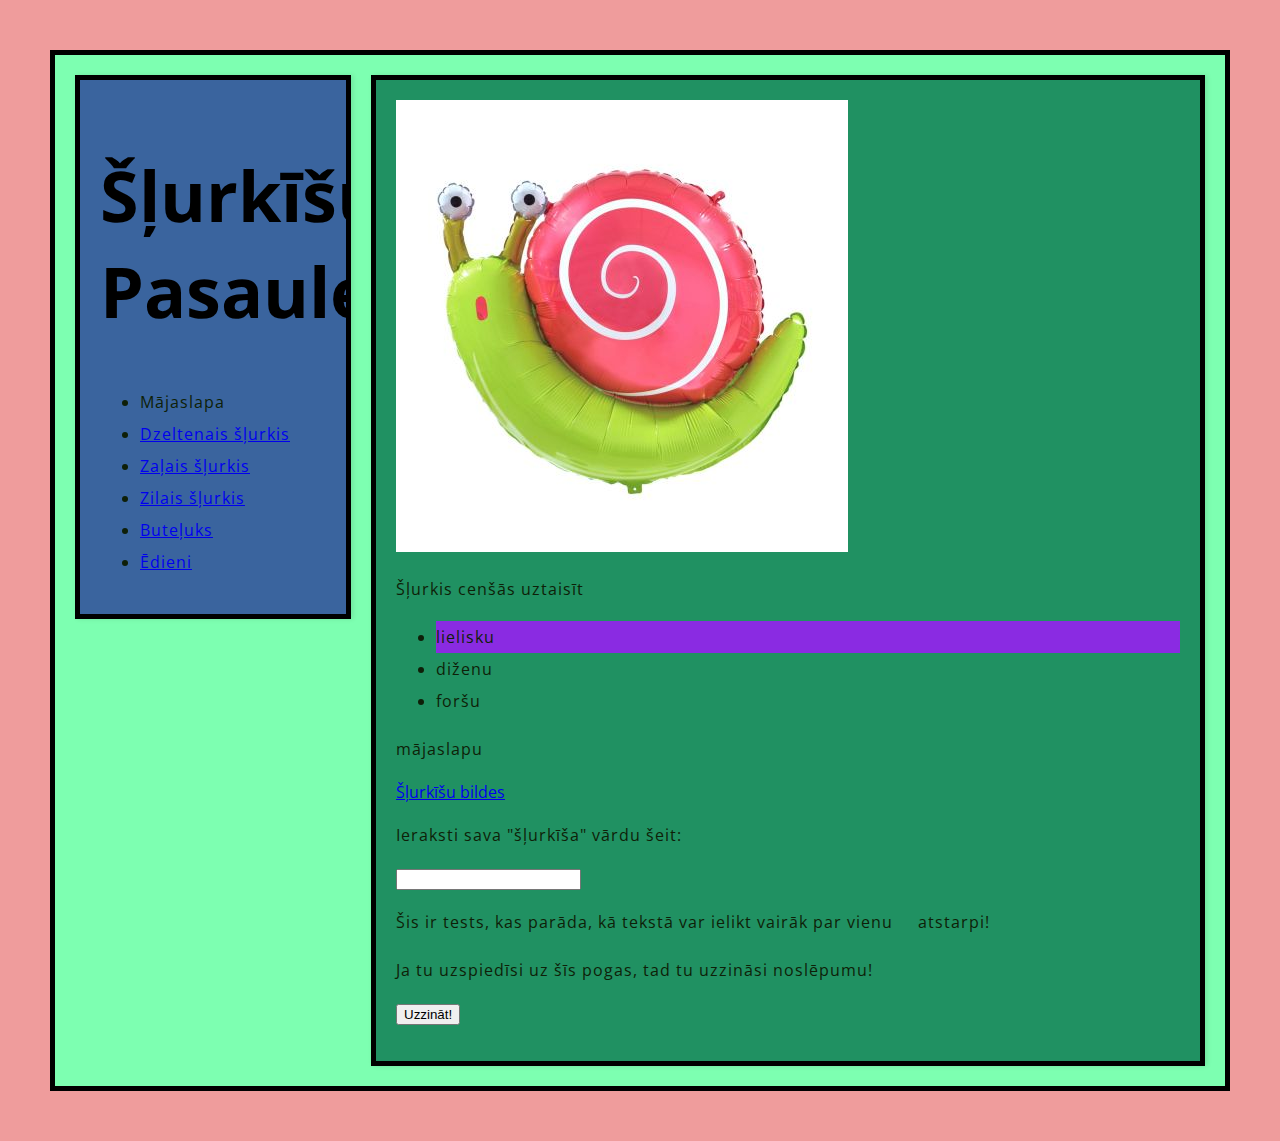
<file: index.html>
<!doctype html>
<html lang="en-US">
  <head>
    <meta charset="utf-8" />
    <meta name="viewport" content="width=device-width" />
    <link rel="icon" href="favicon.ico" type="image/x-icon" />
    <link href="styles/style.css" rel="stylesheet" />
    <link href="https://fonts.googleapis.com/css2?family=Open+Sans:ital,wght@0,300..800;1,300..800&display=swap" rel="stylesheet">
    <meta name="Author" content="Edgars Mednieks" />
    <meta name="Description" content="Šī mājaslapa ir paredzēta, lai tu varētu uzzināt visu iespējamo par šļurkīšiem" />
    <title>Šļurkīšu Pasaules Vietne</title>
  </head>
  <body>
    <nav>
      <h1>Šļurkīšu Pasaule</h1>
      <ul>
        <li>Mājaslapa</li>
        <li><a href="yellow.html">Dzeltenais šļurkis</a></li>
        <li><a href="green.html">Zaļais šļurkis</a></li>
        <li><a href="blue.html">Zilais šļurkis</a></li>
        <li><a href="3Dtest.html">Buteļuks</a></li>
        <li><a href="foods.html">Ēdieni</a></li>
      </ul>
    </nav>
 
    <main>
      <img src="images/gliemis.jpg" alt="Šļurkšļurk" />
      <p>Šļurkis cenšās uztaisīt</p>
      <ul>
          <li class="ass">lielisku</li>
          <li>diženu</li>
          <li>foršu</li>
      </ul>
      <p>mājaslapu</p>
      <!--Šis ir komentārs par to, ka es taisu diženu šļurkīšu mājaslapu-->
      <a href="https://tinyurl.com/429pfj8f" title="Uzklikšķinot šeit tu redzēsi daudz šļurkīšu bildes iekš Google" target="_blank">Šļurkīšu bildes</a>
      <p>Ieraksti sava &quot;šļurkīša&quot; vārdu šeit:</p>
      <input type="text" />
      <p>Šis ir tests, kas parāda, kā tekstā var ielikt vairāk par vienu &nbsp;&nbsp;&nbsp;&nbsp;atstarpi!</p>
      <p>Ja tu uzspiedīsi uz šīs pogas, tad tu uzzināsi noslēpumu!</p>
      <button onClick="zivpele()">Uzzināt!</button>
      <p id="zivpele-text"></p>
    </main>

    <script src="scripts/zivpe.js"></script>

  </body>
</html>
</file>
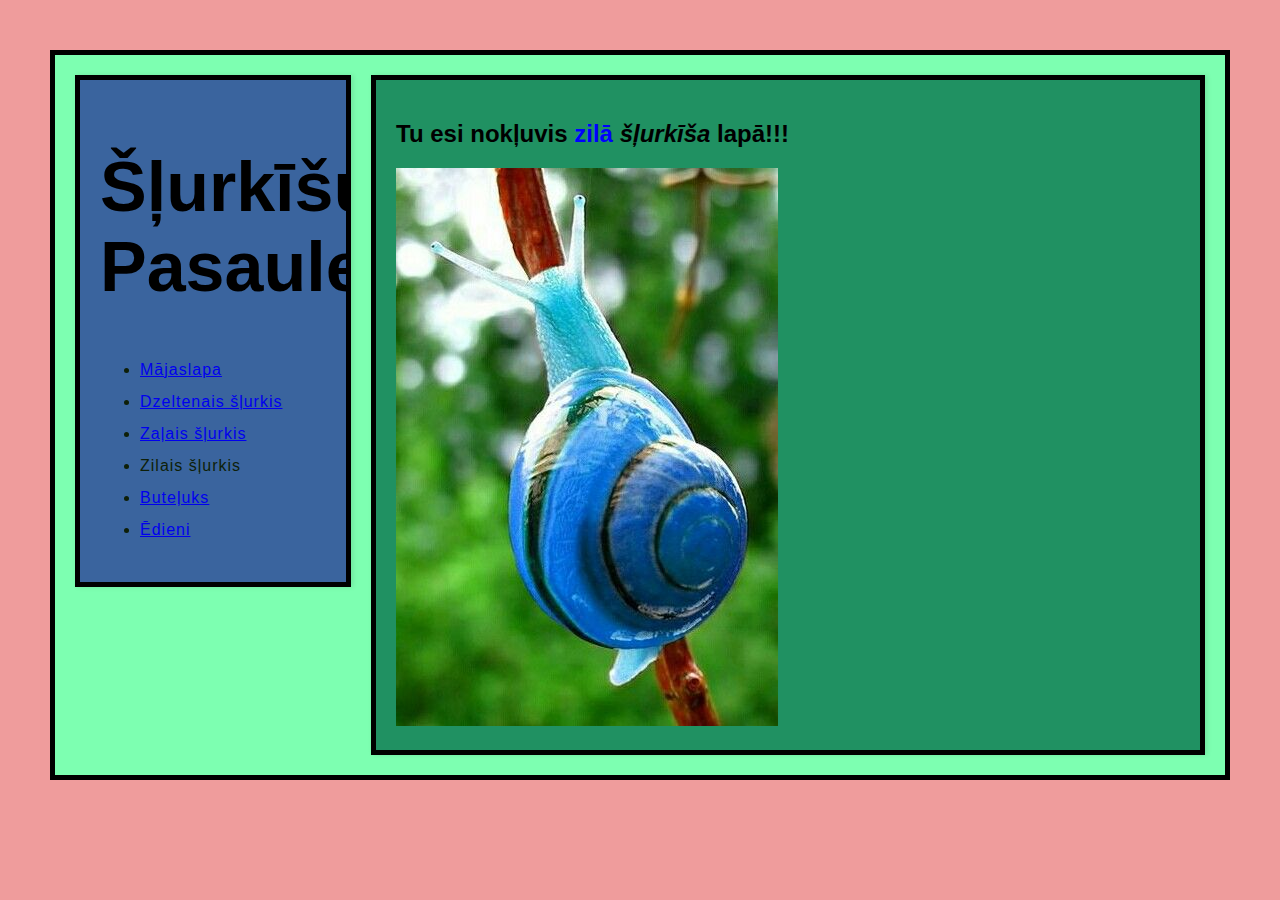
<file: blue.html>
<!doctype html>
<html lang="en-US">
    <head>
       <meta charset="utf-8"/>
       <meta name="viewport" content="width=device-width"/>
       <link rel="icon" href="favicon.ico" type="image/x-icon" />
       <link href="styles/style.css" rel="stylesheet" />
        <meta name="Author" content="Edgars Mednieks" />
        <meta name="Description" content="Šī mājaslapa ir paredzēta, lai tu varētu uzzināt visu iespējamo par šļurkīšiem" />
        <title>Zilā Šļurkīša lapa</title>
    </head>
    
    <body>
        <nav>
            <h1>Šļurkīšu Pasaule</h1>
            <ul>
                <li><a href="index.html">Mājaslapa</a></li>
                <li><a href="yellow.html">Dzeltenais šļurkis</a></li>
                <li><a href="green.html">Zaļais šļurkis</a></li>
                <li>Zilais šļurkis</li>
                <li><a href="3Dtest.html">Buteļuks</a></li>
                <li><a href="foods.html">Ēdieni</a></li>
            </ul>
        </nav>

        <main>
            <h2>Tu esi nokļuvis <strong id="zils">zilā</strong> <em>šļurkīša</em> lapā!!!</h2>
            <img src="images/blue.jpg" alt="zils gliemezis" />
        </main>
        
    </body>
</html>
</file>
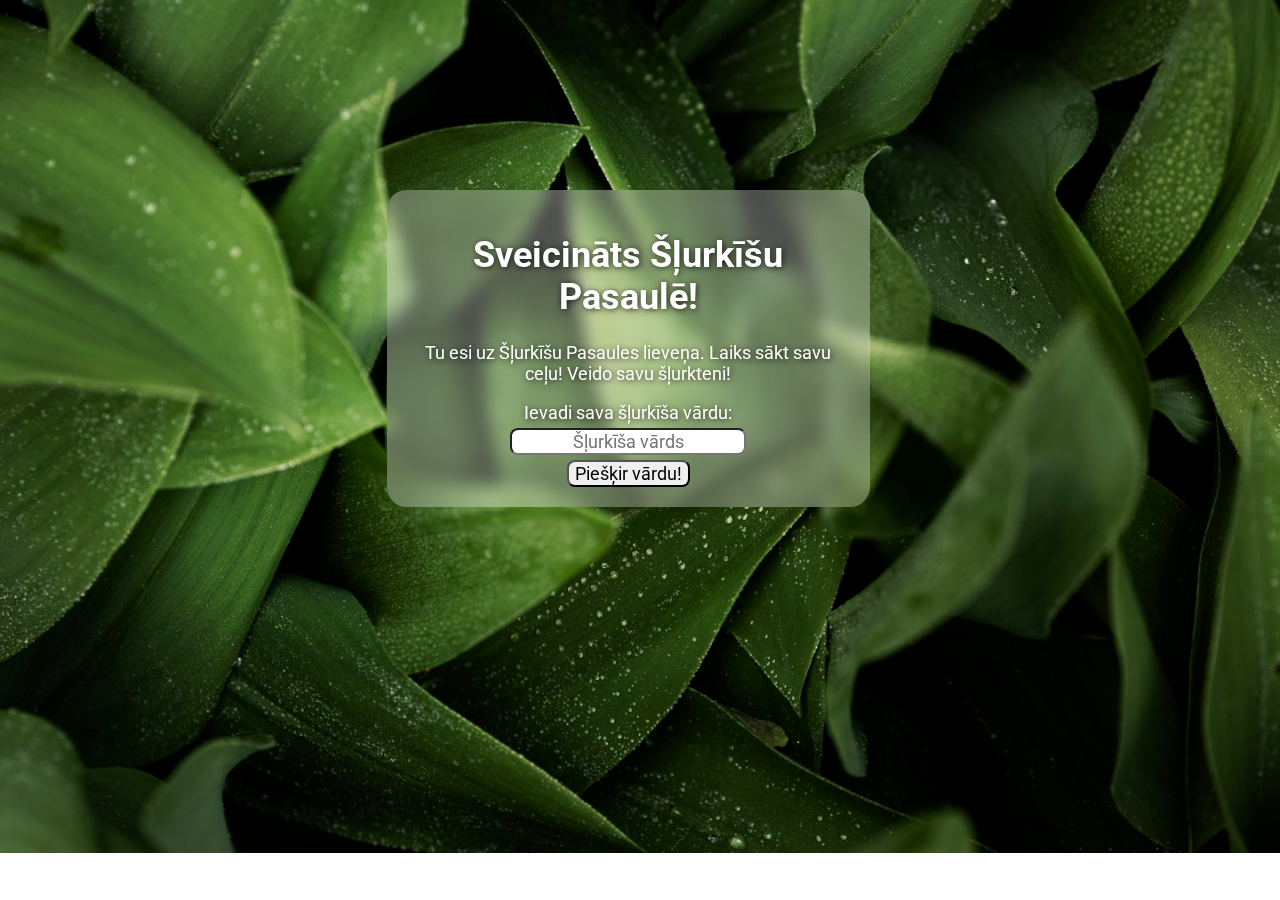
<file: enterSnailWorld.html>
<!DOCTYPE html>
<html lang="lv-LV">
    <head>
        <meta charset="utf-8">
        <link rel="icon" href="favicon.ico" type="image/x-icon">
        <meta name="viewport" content="width=device-width, initial-scale=1.0">
        <link rel="stylesheet" href="styles/enterSnailWorld.css">
        <link href="https://fonts.googleapis.com/css2?family=Roboto:ital,wght@0,100..900;1,100..900&display=swap" rel="stylesheet">
        <meta name="Author" content="Edgars Mednieks">
        <meta name="Description" content="Tu esi uz šļurkīšu pasaules lieveņa. Laiks sākt savu ceļu! Veido savu šļurkteni!">
        <title>Šļurkīšu Pasaule - Ieeja</title>
    </head>

    <body>
        <div class="snailCreation">
            <h1 id="welcome">Sveicināts Šļurkīšu Pasaulē!</h1>
            <p id="welcomeText">Tu esi uz Šļurkīšu Pasaules lieveņa. Laiks sākt savu ceļu! Veido savu šļurkteni!</p>
            <form action="snailSelection.html" method="GET" id="snailNameForm">
            <label class="snailText" for="snailName">Ievadi sava šļurkīša vārdu:</label>
            <br>
            <input type="text" name="snailName" id="snailName" placeholder="Šļurkīša vārds" required>
            <br>
            <input type="submit" id="submitName" value="Piešķir vārdu!">
            </form>
        </div>


    </body>
</html>
</file>
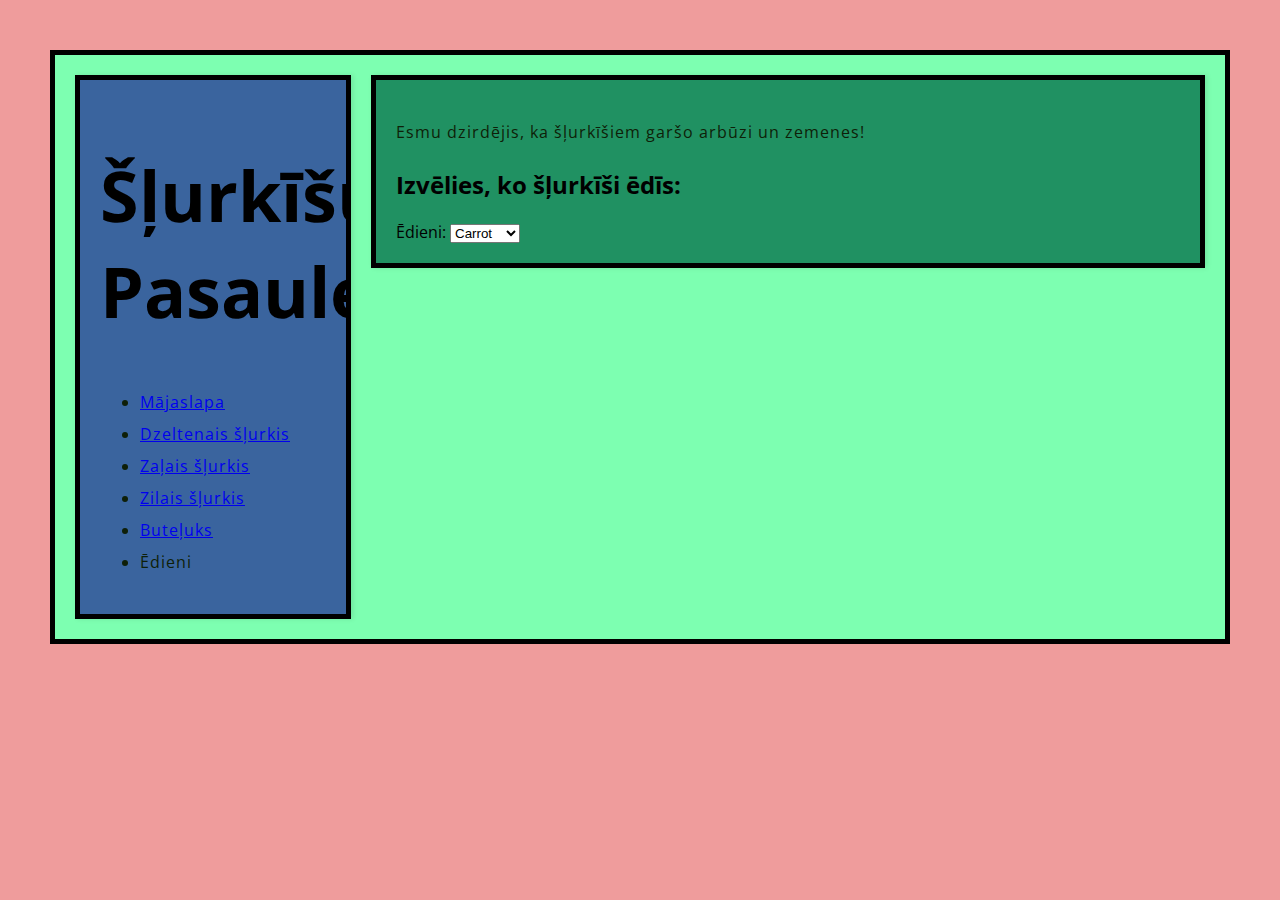
<file: foods.html>
<!DOCTYPE html>
<html lang="lv">
  <head>
    <meta charset ="UTF-8">
    <title>Ēdieni</title>
    <meta name="viewport" content="width=device-width" />
    <link rel="icon" href="favicon.ico" type="image/x-icon" />
    <link href="styles/style.css" rel="stylesheet" />
    <link href="https://fonts.googleapis.com/css2?family=Open+Sans:ital,wght@0,300..800;1,300..800&display=swap" rel="stylesheet">
    <meta name="Author" content="Edgars Mednieks" />
  </head>
    <body>
        <nav>
            <h1>Šļurkīšu Pasaule</h1>
            <ul>
                <li><a href="index.html">Mājaslapa</a></li>
                <li><a href="yellow.html">Dzeltenais šļurkis</a></li>
                <li><a href="green.html">Zaļais šļurkis</a></li>
                <li><a href="blue.html">Zilais šļurkis</a></li>
                <li><a href="3Dtest.html">Buteļuks</a></li>
                <li>Ēdieni</li>
            </ul>
        </nav>
        <main>
            <p>Esmu dzirdējis, ka šļurkīšiem garšo arbūzi un zemenes!</p>
            <h2>Izvēlies, ko šļurkīši ēdīs:</h2>
            <div class="food-choices">
                <label for="food-select">Ēdieni:</label>
                <select id="food-select">




                </select>
            </div>
        </main>
        <script src="scripts/dynamic-menu.js"></script>
    </body>
</html>
</file>
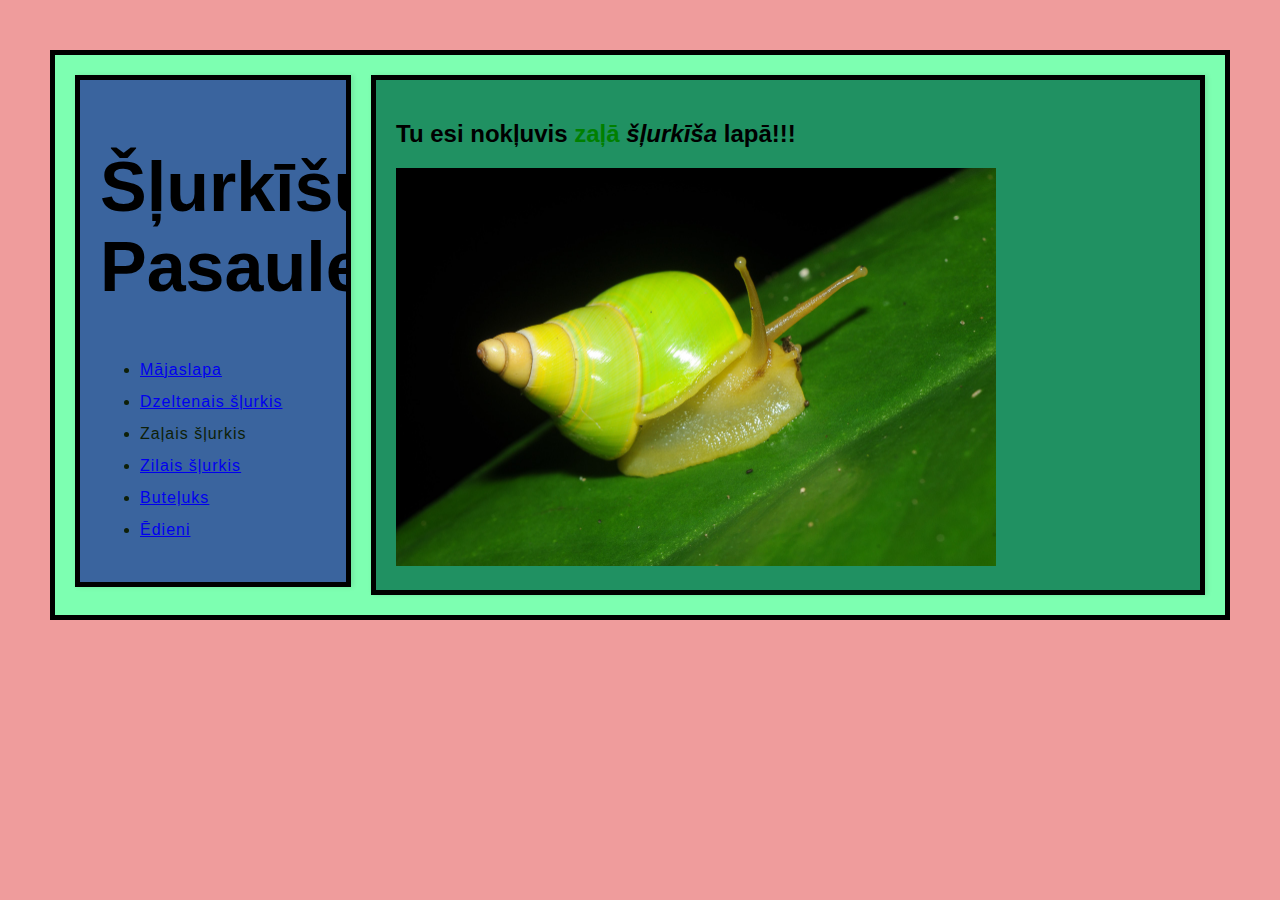
<file: green.html>
<!doctype html>
<html lang="en-US">
    <head>
       <meta charset="utf-8"/>
       <meta name="viewport" content="width=device-width"/>
       <link rel="icon" href="favicon.ico" type="image/x-icon" />
       <link href="styles/style.css" rel="stylesheet" />
        <meta name="Author" content="Edgars Mednieks" />
        <meta name="Description" content="Šī mājaslapa ir paredzēta, lai tu varētu uzzināt visu iespējamo par šļurkīšiem" />
        <title>Zaļā Šļurkīša lapa</title>
    </head>

    
    <body>

        <nav>
            <h1>Šļurkīšu Pasaule</h1>
            <ul>
                <li><a href="index.html">Mājaslapa</a></li>
                <li><a href="yellow.html">Dzeltenais šļurkis</a></li>
                <li>Zaļais šļurkis</li>
                <li><a href="blue.html">Zilais šļurkis</a></li>
                <li><a href="3Dtest.html">Buteļuks</a></li>
                <li><a href="foods.html">Ēdieni</a></li>
            </ul>
        </nav>

        <main>
            <h2>Tu esi nokļuvis <strong id="zaļš">zaļā</strong> <em>šļurkīša</em> lapā!!!</h2>
            <img src="images/green.jpg" alt="zaļš gliemezis" width="600" />
        </main>

    </body>
</html>
</file>
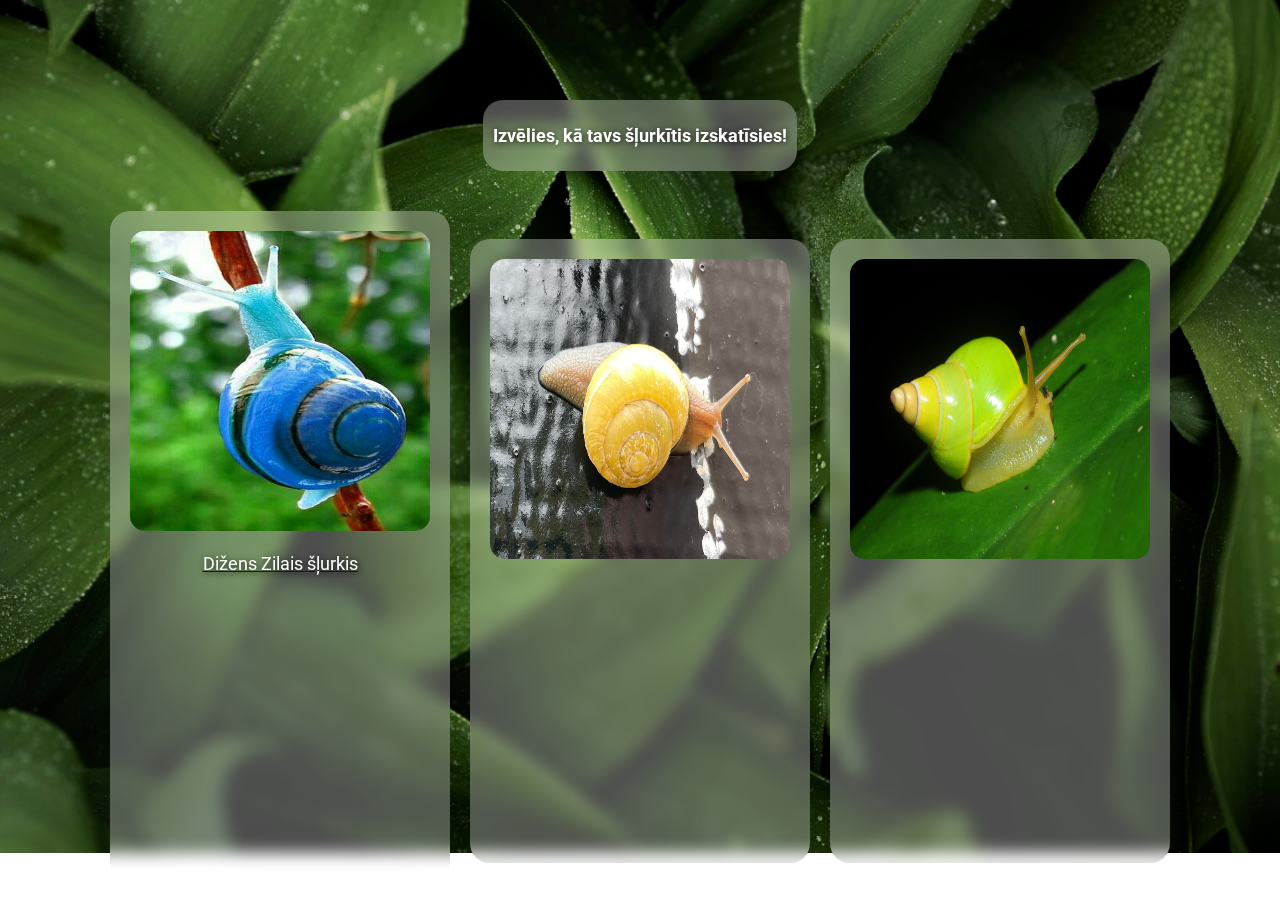
<file: snailSelection.html>
<!DOCTYPE html>
<html lang="lv-LV">
    <head>
        <meta charset="utf-8">
        <link rel="icon" href="favicon.ico" type="image/x-icon">
        <meta name="viewport" content="width=device-width, initial-scale=1.0">
        <link rel="stylesheet" href="styles/enterSnailWorld.css">
        <link href="https://fonts.googleapis.com/css2?family=Roboto:ital,wght@0,100..900;1,100..900&display=swap" rel="stylesheet">
        <meta name="Author" content="Edgars Mednieks">
        <meta name="Description" content="Tu esi uz šļurkīšu pasaules lieveņa. Laiks sākt savu ceļu! Veido savu šļurkteni!">
        <title>Šļurkīšu Pasaule - Šļurkīšu Izvēle</title>
    </head>

    <body>
        <div class="centerTitle">
        <div class="selectionTitle">
            <h2>Izvēlies, kā tavs šļurkītis <span id="snailNamed"></span> izskatīsies!</h2>
        </div>
        </div>
        <div class="snailTypes">
            <a href="blue.html" class="snaiLink">
            <div class="snail1">
                <img width="100" height="100" src="images/blue.jpg" alt="Zilais šļurkis" class="snailImage">
                <p>Dižens Zilais šļurkis</p>
            </div>
            </a>
            <div class="snail2">
                <img width="100" height="100" src="images/yellow.jpg" alt="Dzeltenais šļurkis" class="snailImage">
            </div>
            <div class="snail3">
                <img width="100" height="100" src="images/green.jpg" alt="Zaļais šļurkis" class="snailImage">
            </div>
        </div>
        <script src="scripts/snail-creation.js"></script>
    </body>

</html>
</file>
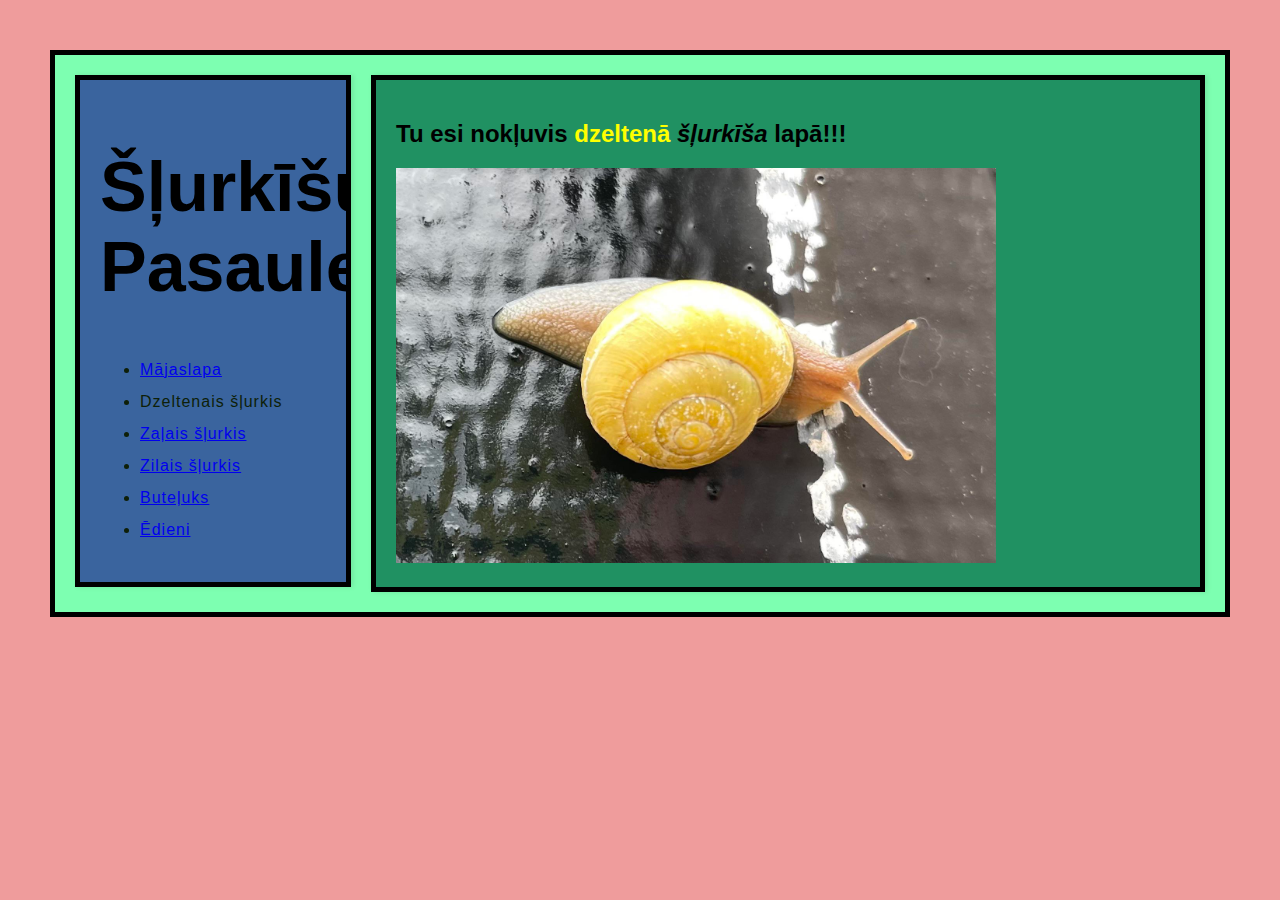
<file: yellow.html>
<!doctype html>
<html lang="en-US">
    <head>
       <meta charset="utf-8"/>
       <meta name="viewport" content="width=device-width"/>
       <link rel="icon" href="favicon.ico" type="image/x-icon" />
       <link href="styles/style.css" rel="stylesheet" />
        <meta name="Author" content="Edgars Mednieks" />
        <meta name="Description" content="Šī mājaslapa ir paredzēta, lai tu varētu uzzināt visu iespējamo par šļurkīšiem" />
        <title>Dzeltenā Šļurkīša lapa</title>
    </head>

    
    <body>

        <nav>
        <h1>Šļurkīšu Pasaule</h1>
            <ul>
                <li><a href="index.html">Mājaslapa</a></li>
                <li>Dzeltenais šļurkis</li>
                <li><a href="green.html">Zaļais šļurkis</a></li>
                <li><a href="blue.html">Zilais šļurkis</a></li>
                <li><a href="3Dtest.html">Buteļuks</a></li>
                <li><a href="foods.html">Ēdieni</a></li>
            </ul>
        </nav>

        <main>
            <h2>Tu esi nokļuvis <strong id="dzeltens">dzeltenā</strong> <em>šļurkīša</em> lapā!!!</h2>
            <img src="images/yellow.jpg" alt="dzeltens gliemezis" width="600" />
        </main>

    </body>
</html>
</file>
<file: styles/style.css>
html {
    font-family: "Open Sans", sans-serif; /* this should be the rest of the output you got from Google Fonts */
    background-color: rgb(239, 156, 156)
  }
  
  /*šis ir css komentārs*/
  
  body {
    display: flex;
    margin: 50px;
    background-color: #7dffb1;
    padding: 20px 20px 20px 20px;
    border: 5px solid black;
    gap: 20px;
  }

  nav {
    
    
    width: 20%;
    position: sticky;
    top: 0;
    align-self: flex-start;
    background-color: #3a649e;
    border: 5px solid black;
    padding: 20px;
    box-shadow: 2px 0 5px rgba(0, 0, 0, 0.1);
    overflow-y: auto; 
  }

  main {
    

    flex: 1;
    height: 100%;
    background-color: #209162;
    border: 5px solid black;
    padding: 20px;
    box-shadow: 2px 0 5px rgba(0, 0, 0, 0.1);
    overflow-y: auto; 
  }


p,
li {
    color: rgb(14, 31, 8);
    font-size: 16px;
    line-height: 2;
    letter-spacing: 1px;

}

h1{
  font-size: 70px;
  text-align: center;
}

#zaļš{
  color: green
}

#zils{
  color: blue
}

#dzeltens{
  color: yellow
}

.ass{
  background-color: blueviolet
}



/*Three.JS un R3F huiņa par kuru man pagaidām vēl ir 0 saprašana */

#three-container {
  position: relative;
  width: 100%;
  aspect-ratio: 4 / 3; /* or set a fixed height */
  background: #000; /* fallback bg */
}

canvas {
  display: block;
  width: 100%;
  height: 100%;
}

#loading-bar-container {
  position: absolute;
  top: 30px;
  left: 50%;
  transform: translateX(-50%);
  width: 300px;
  height: 20px;
  background: #ccc;
  border-radius: 10px;
  overflow: hidden;
  z-index: 10;
  font-family: sans-serif;
  text-align: center;
}

#loading-bar {
  width: 0%;
  height: 100%;
  background: #00c776;
  transition: width 0.3s ease;
}

#loading-text {
  position: absolute;
  width: 100%;
  top: 0;
  line-height: 20px;
  font-size: 13px;
  color: #000;
}
</file>
<file: styles/enterSnailWorld.css>
body {
    background-image: url('https://skeindem.github.io/images/BackgroundLeaves.jpg');
    background-size: 100%;
    background-position: top;
    background-repeat: no-repeat;
}


.snailCreation, #welcomeText, .snailText, #snailName, #submitName, p, h2{
    color: rgb(255, 255, 255);
    text-align: center;
    margin: 10 0 0 0;
    font-size: large;
    font-family: "Roboto", sans-serif;
}

#snailName, #submitName {
    margin: 5px 0 0 0;
    border-radius: 8px;
    color: black;
}

.snailCreation {
    background-color: rgba(255, 255, 255, 0.3);
    width: 35%;
    border-radius: 20px;
    padding: 20px;
    margin: 15% 0 0 30%;
    backdrop-filter: blur(8px);
    text-shadow: 1px 1px 6px rgba(0, 0, 0, 0.8);
}

.selectionTitle {
    background-color: rgba(255, 255, 255, 0.3);
    border-radius: 20px;
    padding: 10px;
    backdrop-filter: blur(8px);
    text-shadow: 1px 1px 6px rgba(0, 0, 0, 0.8);
    display: inline-block;
}

.centerTitle {
    display: flex;
    justify-content: center;
    align-items: center;
    margin-top: 100px;
    
}

.snailTypes {
    display: flex;
    justify-content: center;
    align-items: center;
    flex-wrap: wrap;
    gap: 20px;
    margin-top: 40px;
}

span {
    font-weight: bold;
}

.snail1, .snail2, .snail3 {
    background-color: rgba(255, 255, 255, 0.3);
    border-radius: 20px;
    padding: 20px 20px 300px 20px;
    backdrop-filter: blur(8px);
    text-shadow: 1px 1px 6px rgba(0, 0, 0, 0.8);
    transition: background-color 0.4s ease, transform 0.4s ease;
}

img {
    border-radius: 15px;
    width: 300px;
    height: 300px;
}


.snail1:hover, .snail2:hover, .snail3:hover {
    background-color: rgba(255, 255, 255, 0.4);
    border-radius: 20px;
    padding: 20px 20px 300px 20px;
    backdrop-filter: blur(8px);
    text-shadow: 1px 1px 6px rgba(0, 0, 0, 0.8);
    transform: scale(1.03);

}
</file>
